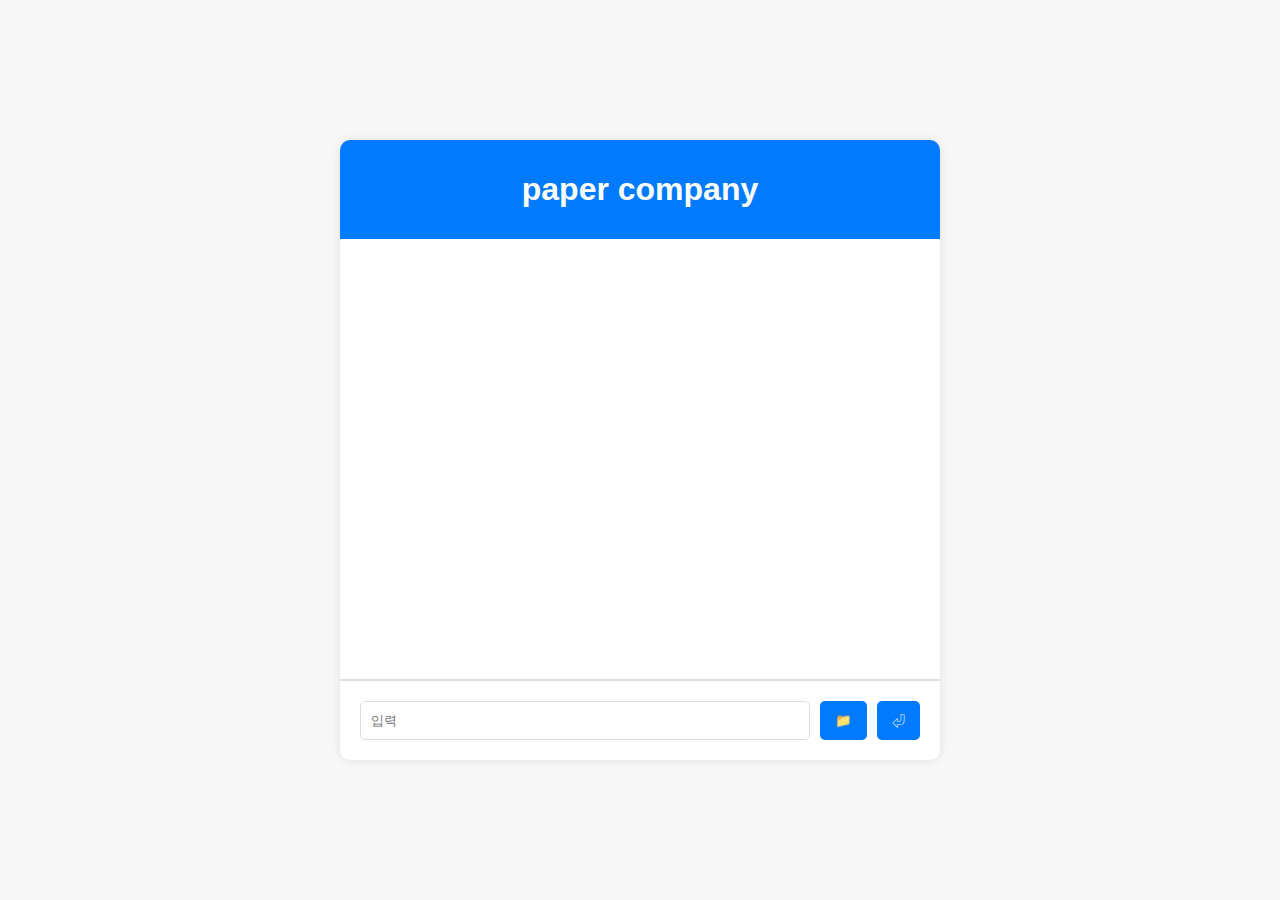
<file: PBL_6조_final/web_chat/frontend.html>
<!DOCTYPE html>
<html lang="ko">
<head>
    <meta charset="UTF-8">
    <meta name="viewport" content="width=device-width, initial-scale=1.0">
    <title>paper company</title>
    <link rel="stylesheet" href="styles.css">
</head>
<body>
    <div class="chat-container">
        <div class="chat-header">
            <h1>paper company</h1>
        </div>
        <div class="chat-box" id="chatBox">
            <!-- 대화 내용이 여기에 추가됩니다 -->
        </div>
        <div class="chat-input">
            <input type="text" id="chatPrompt" placeholder="입력" onkeypress="handleKeyPress(event)" />
            <button id="fileUploadButton" onclick="document.getElementById('fileInput').click()">📁</button>
            <button onclick="uploadPrompt()">⏎</button>
        </div>
        <input type="file" id="fileInput" style="display: none;" onchange="handleFileUpload()" />
    </div>

    <script>
        function appendMessage(role, message) {
            const chatBox = document.getElementById('chatBox');
            const messageElement = document.createElement('div');
            messageElement.classList.add('chat-message', role);
            messageElement.innerText = message;
            chatBox.appendChild(messageElement);
            chatBox.scrollTop = chatBox.scrollHeight; // 스크롤을 아래로 이동
        }

        function handleKeyPress(event) {
            if (event.key === 'Enter') {
                uploadPrompt();
            }
        }

        function uploadPrompt() {
            const prompt = document.getElementById('chatPrompt').value;
            if (prompt.trim()) {
                appendMessage('user', prompt);
                
                fetch('http://localhost:5000/upload_prompt', {
                    method: 'POST',
                    headers: {
                        'Content-Type': 'application/json'
                    },
                    body: JSON.stringify({ prompt: prompt })
                })
                .then(response => response.json())
                .then(data => {
                    appendMessage('system', data.message);
                })
                .catch(error => console.error('Error:', error));

                document.getElementById('chatPrompt').value = '';
            }
        }

        function handleFileUpload() {
            const input = document.getElementById('fileInput');
            if (input.files.length > 0) {
                const file = input.files[0];
                const formData = new FormData();
                formData.append('file', file);
                
                fetch('/upload_file', {
                    method: 'POST',
                    body: formData
                })
                .then(response => response.json())
                .then(data => {
                    appendMessage('user', `파일 업로드: ${file.name}`);
                    appendMessage('system', data.message);
                    handleImagePromptUpload();
                })
                .catch(error => console.error(error));
            }
        }

        function handleImagePromptUpload() {
            const chatBox = document.getElementById('chatBox');
            const promptSection = document.createElement('div');
            promptSection.innerHTML = `
                <label for="imagePrompt">이미지 프롬프트 입력: </label>
                <input type="text" id="imagePrompt" />
                <label for="imageFileName">파일 이름 입력: </label>
                <input type="text" id="imageFileName" />
                <button onclick="generateImage()">생성</button>
                <button onclick="analyzeImage()">분석</button>
            `;
            chatBox.appendChild(promptSection);
        }

        function generateImage() {
            const prompt = document.getElementById('imagePrompt').value;
            const fileName = document.getElementById('imageFileName').value;

            fetch('/generate_image', {
                method: 'POST',
                headers: {
                    'Content-Type': 'application/json'
                },
                body: JSON.stringify({
                    prompt: prompt,
                    file_name: fileName
                })
            })
            .then(response => response.json())
            .then(data => {
                appendMessage('user', `이미지 생성: ${prompt}`);
                appendMessage('system', data.message);
            })
            .catch(error => console.error(error));
        }

        function analyzeImage() {
            const fileName = document.getElementById('imageFileName').value;
            fetch('/analyze_image', {
                method: 'POST',
                headers: {
                    'Content-Type': 'application/json'
                },
                body: JSON.stringify({
                    file_name: fileName
                })
            })
            .then(response => response.json())
            .then(data => {
                appendMessage('user', `이미지 분석 파일 이름: ${fileName}`);
                appendMessage('system', data.message);
            })
            .catch(error => console.error(error));
        }
    </script>
</body>
</html>
</file>
<file: PBL_6조_final/web_chat/styles.css>
body {
    font-family: Arial, sans-serif;
    background-color: #f7f7f7;
    display: flex;
    justify-content: center;
    align-items: center;
    height: 100vh;
    margin: 0;
}

.chat-container {
    width: 100%;
    max-width: 600px;
    background-color: white;
    box-shadow: 0 0 10px rgba(0, 0, 0, 0.1);
    border-radius: 10px;
    overflow: hidden;
}

.chat-header {
    background-color: #007bff;
    color: white;
    padding: 10px 20px;
    text-align: center;
}

.chat-box {
    padding: 20px;
    height: 400px;
    overflow-y: auto;
    border-bottom: 1px solid #ddd;
}

.chat-input {
    display: flex;
    gap: 10px;
    padding: 20px;
    border-top: 1px solid #ddd;
}

.chat-input input[type="text"] {
    flex: 1;
    padding: 10px;
    border: 1px solid #ddd;
    border-radius: 5px;
}

.chat-input button {
    padding: 10px 15px;
    border: none;
    background-color: #007bff;
    color: white;
    border-radius: 5px;
    cursor: pointer;
}

.chat-input button:hover {
    background-color: #0056b3;
}

.chat-message {
    margin-bottom: 10px;
    padding: 10px;
    border-radius: 5px;
    max-width: 80%;
}

.chat-message.user {
    background-color: #007bff;
    color: white;
    align-self: flex-end;
    margin-left: auto;
}

.chat-message.system {
    background-color: #f1f1f1;
    color: black;
    align-self: flex-start;
}
</file>
